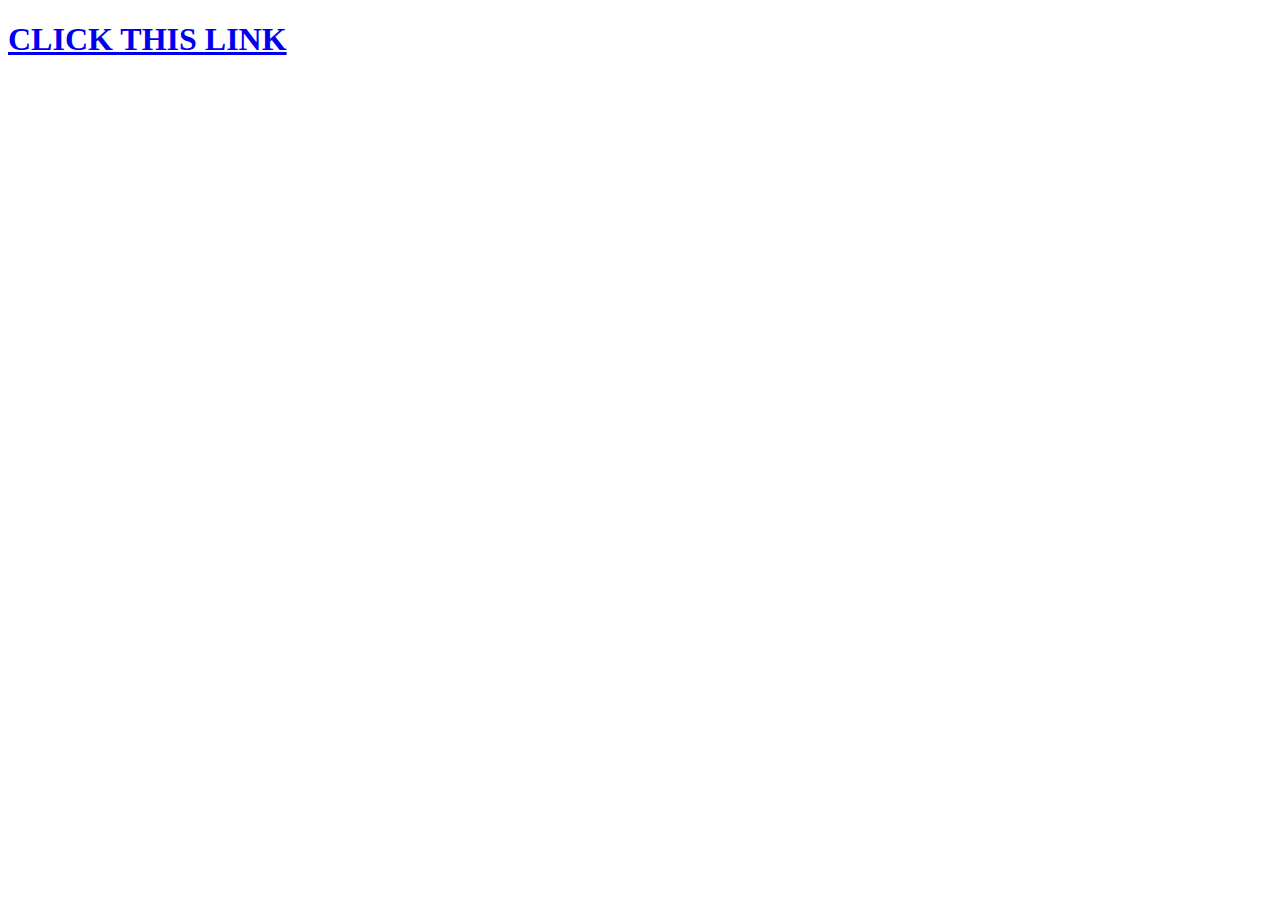
<file: contact.html>
<!DOCTYPE html>
<html lang="en">
<head>
    <meta charset="UTF-8">
    <meta name="viewport" content="width=device-width, initial-scale=1.0">
    <title>Bikes4U</title>
    <link rel='stylesheet' href="style/stylesheet.css">
</head>
<body>
    <h1> <a href="index.html">CLICK THIS LINK</a></h1>
</body>
</html>
</file>
<file: style/stylesheet.css>
.one {
    background-color: red;
    height: 50px;
}

.two {
    background-color: yellow;
    height: 50px;
}

.three {
    background-color: green;
    height: 50px;
}

.container {
    justify-content: space-between;
    display: flex;
}

.image {
    height: 300px;
    width: 300px;
    padding-top: 50px;
    padding-right: 30px;
    padding-bottom: 50px;
    padding-left: 80px;
    border-radius: 25px;
    border: 2px solid white;
    padding: 20px;
    width: 200px;
    height: 150px;
}

.new1 {
    justify-content: center;
}
</file>
